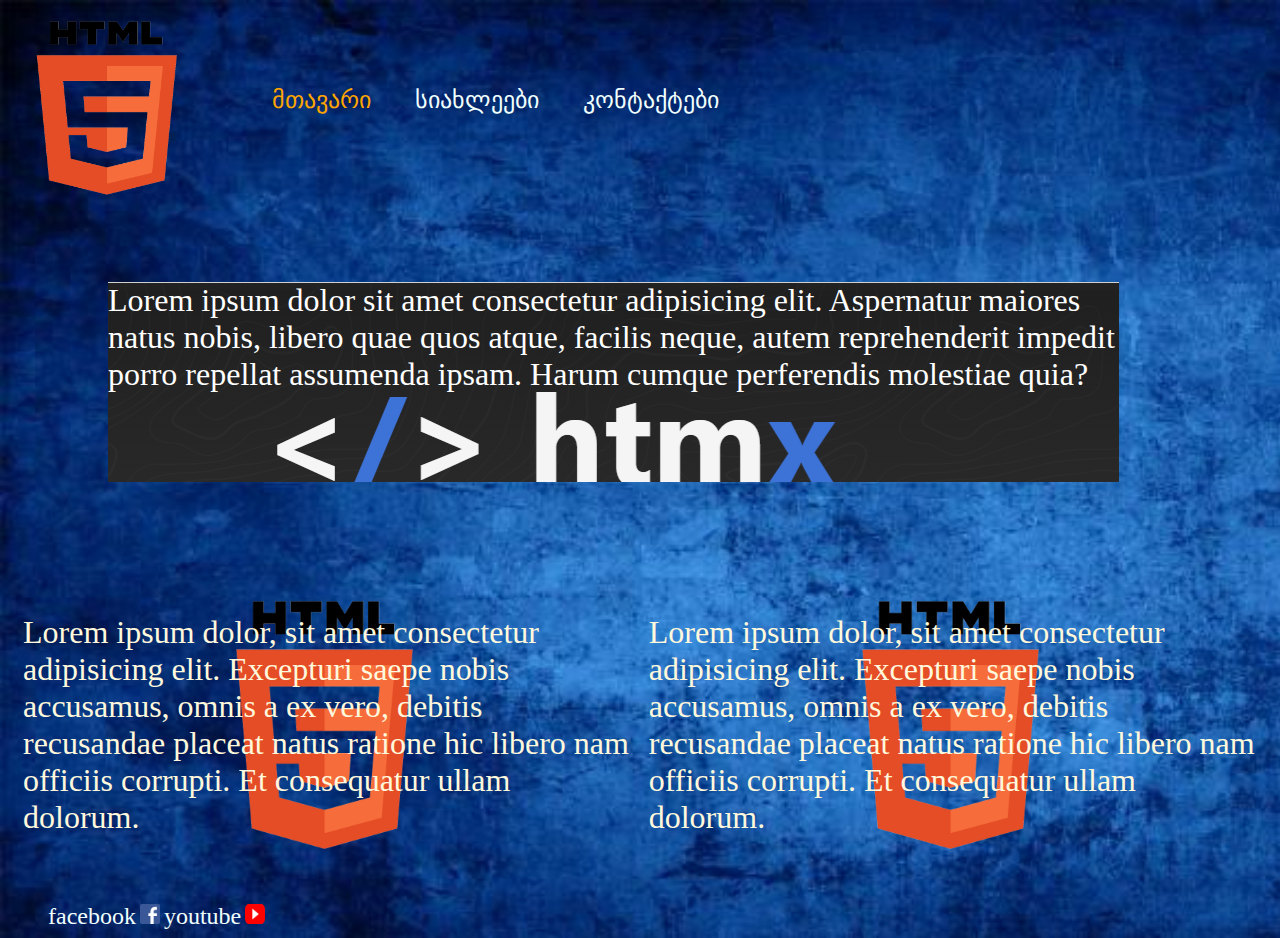
<file: index.html>
<!DOCTYPE html>
<html lang="en">
<head>
    <meta charset="UTF-8">
    <meta name="viewport" content="width=device-width, initial-scale=1.0">
    <title>Hello</title>
    <link rel="stylesheet" href="./styles/main.css">
</head>

<body>
    <header> 
        <img src="./images/html.png" alt="logo">
        <nav>
            <ul >
                <li class="navigation"><a style="color: orange;" href="#">მთავარი</a></li>
                <li class="navigation"><a href="./pages/news.html">სიახლეები</a></li>
                <li class="navigation"><a href="#">კონტაქტები</a></li>
            </ul>
        </nav>
    </header>
    <main>
        <article>  
            <div>
                <h2></h2>
                <div class="box1">
                    <p>
                        Lorem ipsum dolor sit amet consectetur adipisicing elit. Aspernatur maiores natus nobis, libero quae quos atque, facilis neque, autem reprehenderit impedit porro repellat assumenda ipsam. Harum cumque perferendis molestiae quia?
                    </p>
                </div>
            </div>
        </article>
        <div>
            <div class="box2">
                <p class="p2">Lorem ipsum dolor, sit amet consectetur adipisicing elit. Excepturi saepe nobis accusamus, omnis a ex vero, debitis recusandae placeat natus ratione hic libero nam officiis corrupti. Et consequatur ullam dolorum.</p>
            </div>
            <div class="box2">
                <p class="p2">Lorem ipsum dolor, sit amet consectetur adipisicing elit. Excepturi saepe nobis accusamus, omnis a ex vero, debitis recusandae placeat natus ratione hic libero nam officiis corrupti. Et consequatur ullam dolorum.</p>
            </div>
        </div>
   </main>
   <footer>
       <div id="facebook">
           <a href="https://www.facebook.com/commschoolge/">facebook</a>
           <img class="facebook" src="./images/facebook.png" alt="facebook">
           <a href="https://www.youtube.com/@tbilisischoolofcommunicati8501">youtube</a>
           <img class="youtube" src="./images/youtube.png" alt="youtube">
        </div>
   </footer>
</body>
</html>
</file>
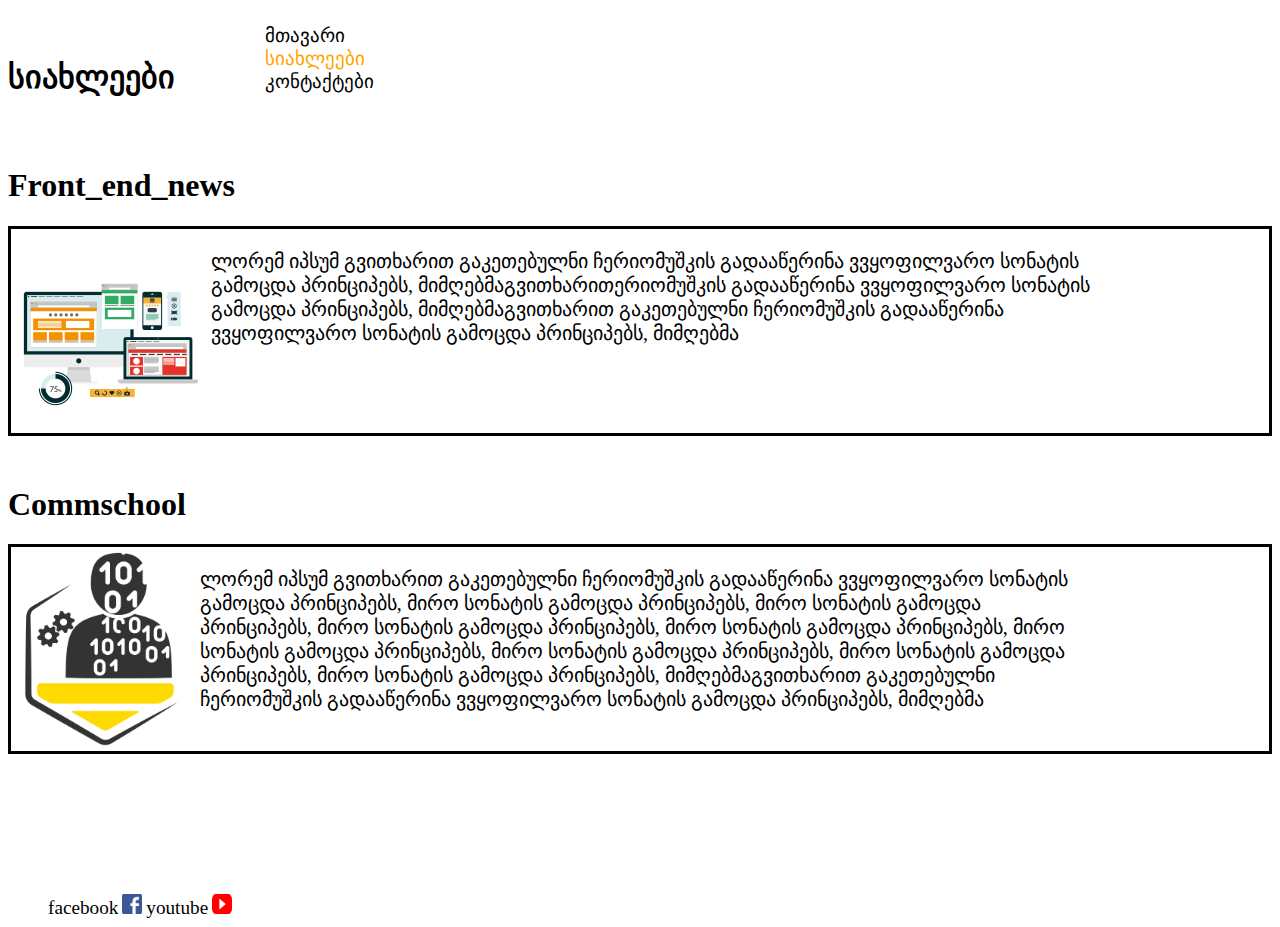
<file: pages/news.html>
<!DOCTYPE html>
<html lang="en">
<head>
    <meta charset="UTF-8">
    <meta name="viewport" content="width=device-width, initial-scale=1.0">
    <title>სიახლეები</title>
    <link rel="stylesheet" href="../styles/news.css">
</head>

<body>
    <header> 
        <h1>სიახლეები</h1>
        <nav>
            <ul>
                <li><a href="../index.html">მთავარი</a></li>
                <li><a style="color: orange;" href="#">სიახლეები</a></li>
                <li><a href="#">კონტაქტები</a></li>
            </ul>
        </nav>
    </header>
    <main>
        <article>
            <h1>Front_end_news</h1>
            <div class="container">
                <div class="image">
                    <img src="../images/front.png" alt="front">
                </div>
                <div class="text">
                    <p>ლორემ იპსუმ გვითხარით გაკეთებულნი ჩერიომუშკის გადააწერინა ვვყოფილვარო სონატის გამოცდა პრინციპებს, მიმღებმაგვითხარითერიომუშკის გადააწერინა ვვყოფილვარო სონატის გამოცდა პრინციპებს, მიმღებმაგვითხარით გაკეთებულნი ჩერიომუშკის გადააწერინა ვვყოფილვარო სონატის გამოცდა პრინციპებს, მიმღებმა </p>
                </div>    
            </div>
            </article>
            <article>
                <h1>Commschool</h1>
                <div class="container">
                    <div class="image">
                        <img src="../images/pngegg.png" alt="front">
                    </div>
                    <div class="text">
                        <p>ლორემ იპსუმ გვითხარით გაკეთებულნი ჩერიომუშკის გადააწერინა ვვყოფილვარო სონატის გამოცდა პრინციპებს, მირო სონატის გამოცდა პრინციპებს, მირო სონატის გამოცდა პრინციპებს, მირო სონატის გამოცდა პრინციპებს, მირო სონატის გამოცდა პრინციპებს, მირო სონატის გამოცდა პრინციპებს, მირო სონატის გამოცდა პრინციპებს, მირო სონატის გამოცდა პრინციპებს, მირო სონატის გამოცდა პრინციპებს, მიმღებმაგვითხარით გაკეთებულნი ჩერიომუშკის გადააწერინა ვვყოფილვარო სონატის გამოცდა პრინციპებს, მიმღებმა </p>
                    </div>    
                </div>
                </article>
    
    </main>
    <footer>
        <div id="facebook">
            <a href="https://www.facebook.com/commschoolge/">facebook</a>
            <img class="facebook" src="../images/facebook.png" alt="facebook">
            <a href="https://www.youtube.com/@tbilisischoolofcommunicati8501">youtube</a>
            <img class="youtube" src="../images/youtube.png" alt="youtube">
         </div>
    </footer>
 
</body>
</html>
</file>
<file: styles/main.css>
img {
    height: 200px;
    width: 200px;
}

a {
    color: azure;
    font-size: x-large;
    text-decoration: none;
}

li {
    display: inline-block;
    width: 50px;
    margin: 20px;
    inline-size: fit-content;
}
nav {
    display: inline-block;
    width: 50%;
    top: -100px;
    position: relative;
}
h1 {
    display: inline-block;
    margin-inline-start: 80px;
  }

  .box1 {
    width: 80%;
    height: 200px;
    background-color: bisque;
    background-image: url(../images/image.png);
    margin-left: 100px 
  }
  p {
    color: white;
    font-size: xx-large;
  }

  .box2 {
    margin-top: 100px;
    margin-left: 15px;
    width: 48%;
    display: inline-block;
    background-image: url(../images/html.png);
    background-size: contain;
    background-repeat: no-repeat;
    background-position: center;
  }
.p2 {
    color: cornsilk;
}
body {
    background-image: url(../images/GDqpEN.jpg);
    background-repeat: no-repeat;
    background-size: cover;
}
.facebook {
    width: 20px;
    height: 20px;
}
.youtube {
    width: 20px;
    height: 20px;  
}
footer {
    margin-top: 35px;
    margin-left: 40px;
}
#facebook {
    display: inline-block;
}
</file>
<file: styles/news.css>
h1 {
    display: inline-block;
}

ul {
    list-style-type: none;
}

nav {
    margin-left: 50px;
    display: inline-block;
    width: 50%;
    position: absolute;
}

a {
    text-decoration: none;
    font-size: larger;
    color: black;
}

h1 {
    margin-top: 50px;
}

.container {
    border: solid black;
    align-items: center; 
   }
   .image {
    display: inline-block;
   }
   img {
    max-width: 200px;
    max-height:200px;
  }
  
  .text {
    font-size: 20px;
    display: inline-block;
    width: 70%;
    position: absolute;
  }

  .facebook {
    width: 20px;
    height: 20px;
}
.youtube {
    width: 20px;
    height: 20px;  
}
footer {
    margin-top: 140px;
    margin-left: 40px;
}

#facebook {
    display: inline-block;
}
</file>
